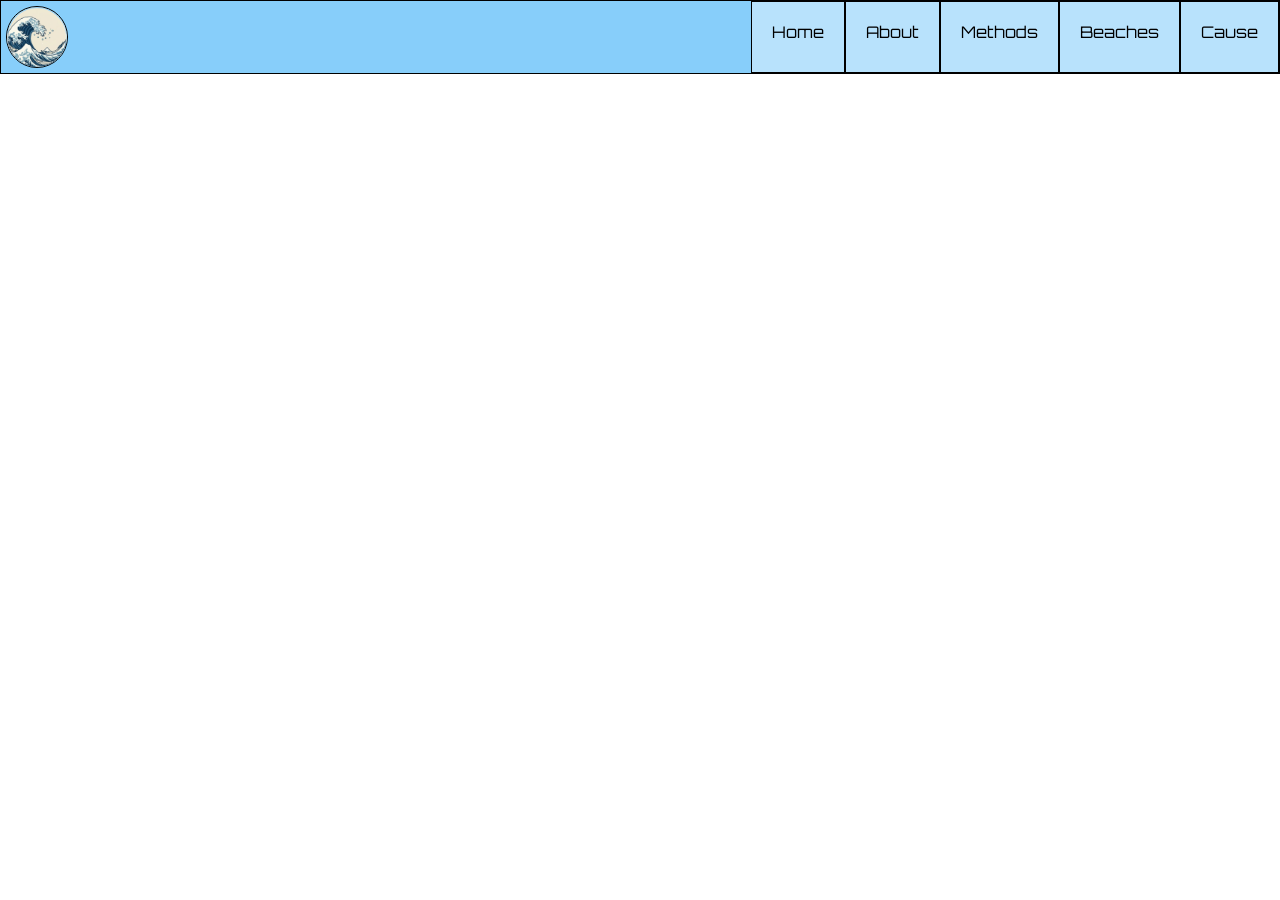
<file: index.html>
<!DOCTYPE html>
<html lang="en">

<head>
    <meta charset="UTF-8">
    <meta name="viewport" content="width=device-width, initial-scale=1.0">
    <title>Document</title>
    <link rel="preconnect" href="https://fonts.googleapis.com">
    <link rel="preconnect" href="https://fonts.gstatic.com" crossorigin>
    <link href="https://fonts.googleapis.com/css2?family=Orbitron:wght@400..900&display=swap" rel="stylesheet">
    <link rel="stylesheet" href="style.css">
    <link rel="icon" type="image/x-icon" href="log.ico">
</head>

<body>
    <div id="navigation">
        <div class="list">
            <img id="nav-logo" src="log.png" alt="">
            <a href="home.html">Home</a>
            <a href="about.html">About</a>
            <a href="method.html">Methods</a>
            <a href="beach.html">Beaches</a>
            <a href="cause.html">Cause</a>
        </div>
    </div>
</body>
</html>
</file>
<file: style.css>
body{
    padding: 0;
    margin: 0;
}

*{
    font-family:  "Orbitron";
}

.list{
    display: flex;
    border: black solid 1px;
}

.list > a{
    background-color: rgba(255, 255, 255, 0.402);
    border: solid black 1px;
    padding: 20px;
    text-decoration: none;
    color: #000;
}

#navigation{
    background-color: #87CEFA;
}

#nav-logo{
    width: 60px;
    height: 60px;
    margin: 5px;
    margin-right: auto;
    border: solid black 1px;
    border-radius: 50%;
}
</file>
